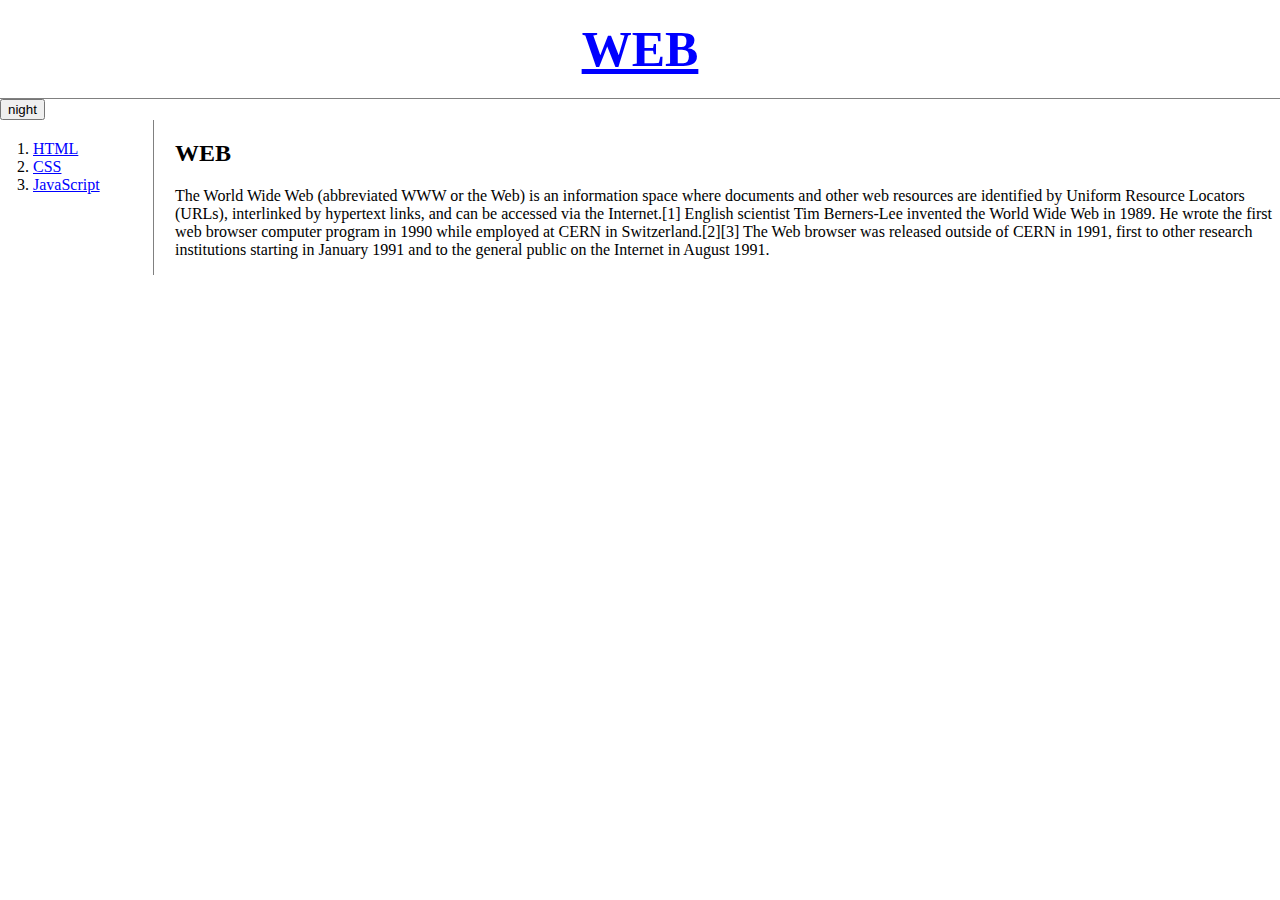
<file: index.html>
<!doctype html>
<html>
<head>
  <script src="https://ajax.googleapis.com/ajax/libs/jquery/3.6.1/jquery.min.js"></script>
  <script src="colors.js">  </script>
  <title>WEB1 - Welcome</title>
  <meta charset="utf-8">
<link rel="stylesheet" href="style.css">
</head>
<body>
  <h1><a href="index.html">WEB</a></h1>
  <input type="button" value="night" onclick="
  nightdayhandler(this);
   ">
    <div id="grid">
  <ol>
    <li><a href="1.html">HTML</a></li>
    <li><a href="2.html">CSS</a></li>
    <li><a href="3.html">JavaScript</a></li>
  </ol>
    <div id="article">
  <h2>WEB</h2>
  <p>The World Wide Web (abbreviated WWW or the Web) is an information space where documents and other web resources are identified by Uniform Resource Locators (URLs), interlinked by hypertext links, and can be accessed via the Internet.[1] English scientist Tim Berners-Lee invented the World Wide Web in 1989. He wrote the first web browser computer program in 1990 while employed at CERN in Switzerland.[2][3] The Web browser was released outside of CERN in 1991, first to other research institutions starting in January 1991 and to the general public on the Internet in August 1991.
  </p>
  </div>
  <p>
<iframe width="560" height="315" src="https://www.youtube.com/embed/lZ_X-2oBW84" title="YouTube video player" frameborder="0" allow="accelerometer; autoplay; clipboard-write; encrypted-media; gyroscope; picture-in-picture" allowfullscreen></iframe></p>
</body>
</html>
</file>
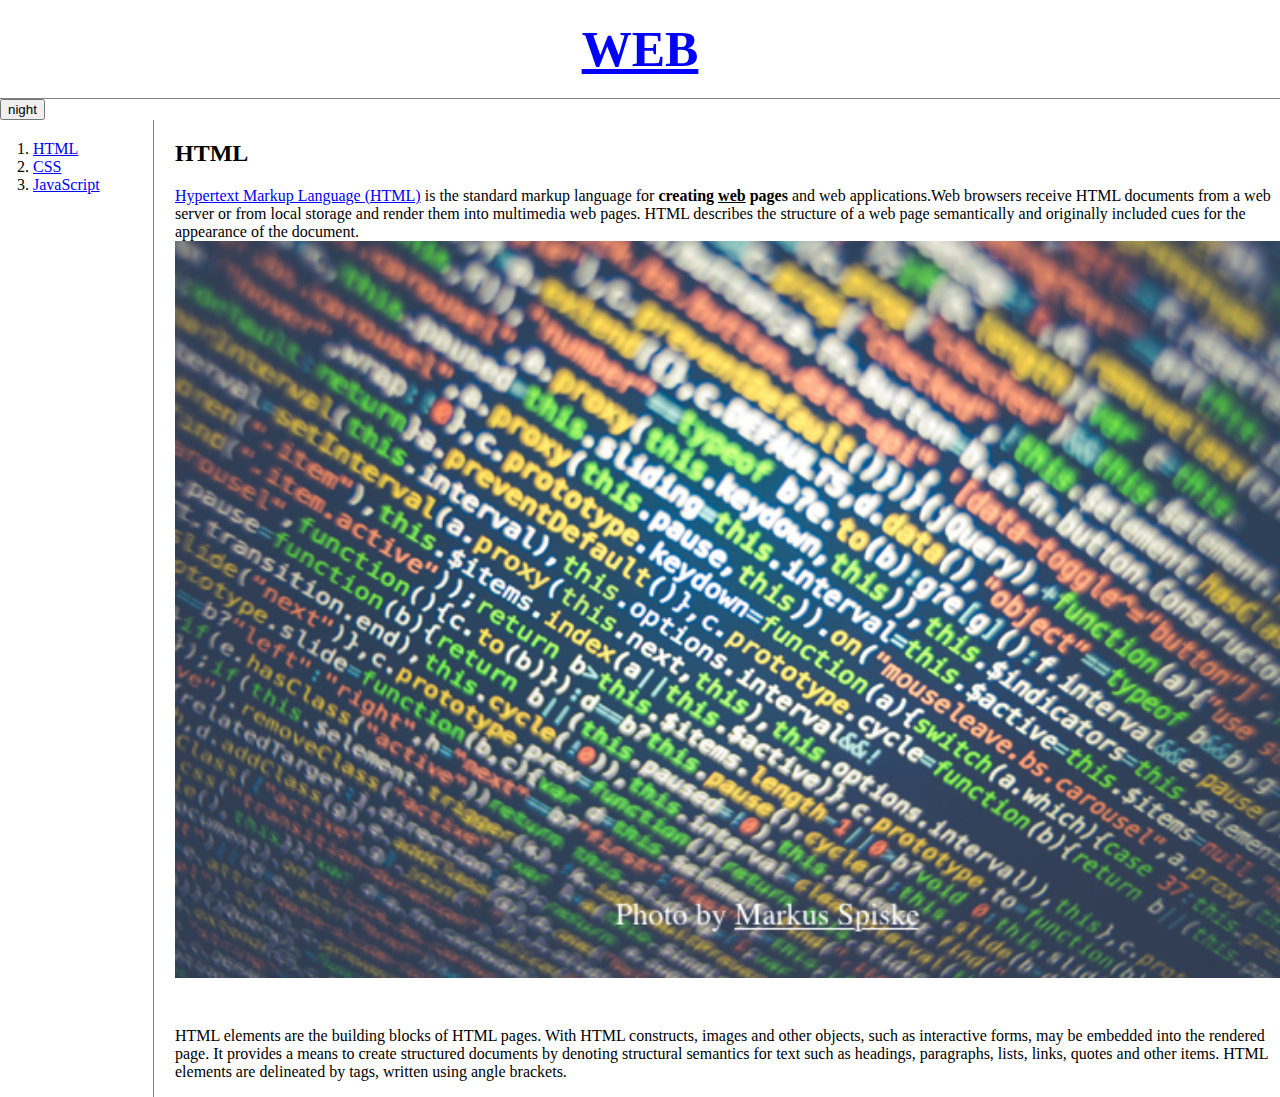
<file: 1.html>
<!doctype HTML>
<html>
<head>
<title>WEB1 - html</title>
<script src="https://ajax.googleapis.com/ajax/libs/jquery/3.6.1/jquery.min.js"></script>
<meta charset="utf-8">
<link rel="stylesheet" href="style.css">
  <script src="colors.js">  </script>
</head>

<body>
  <h1><a href="index.html">WEB</a></h1>
  <input type="button" value="night" onclick="
  nightdayhandler(this);
   ">
    <div id="grid">
<ol>
 <li><a href="1.html">HTML</a></li>
 <li><a href="2.html">CSS</a></li>
 <li><a href="3.html">JavaScript</a></li>
</ol>
 <div id="article">
 <h2>HTML</h2>
 <p>
    <a href="https://www.w3.org/TR/html5/" target="_blank" title="html5 specification">Hypertext Markup Language (HTML)</a> is the standard markup language for <strong>creating <u>web</u> pages</strong> and web applications.Web browsers receive HTML documents from a web server or from local storage and render them into multimedia web pages. HTML describes the structure of a web page semantically and originally included cues for the appearance of the document.
 <img src="7648.png" width="100%">
</p>
<p style="margin-top:45px;">HTML elements are the building blocks of HTML pages. With HTML constructs, images and other objects, such as interactive forms, may be embedded into the rendered page. It provides a means to create structured documents by denoting structural semantics for text such as headings, paragraphs, lists, links, quotes and other items. HTML elements are delineated by tags, written using angle brackets.
</p>
</div>
</div>
</body>
</html>
</file>
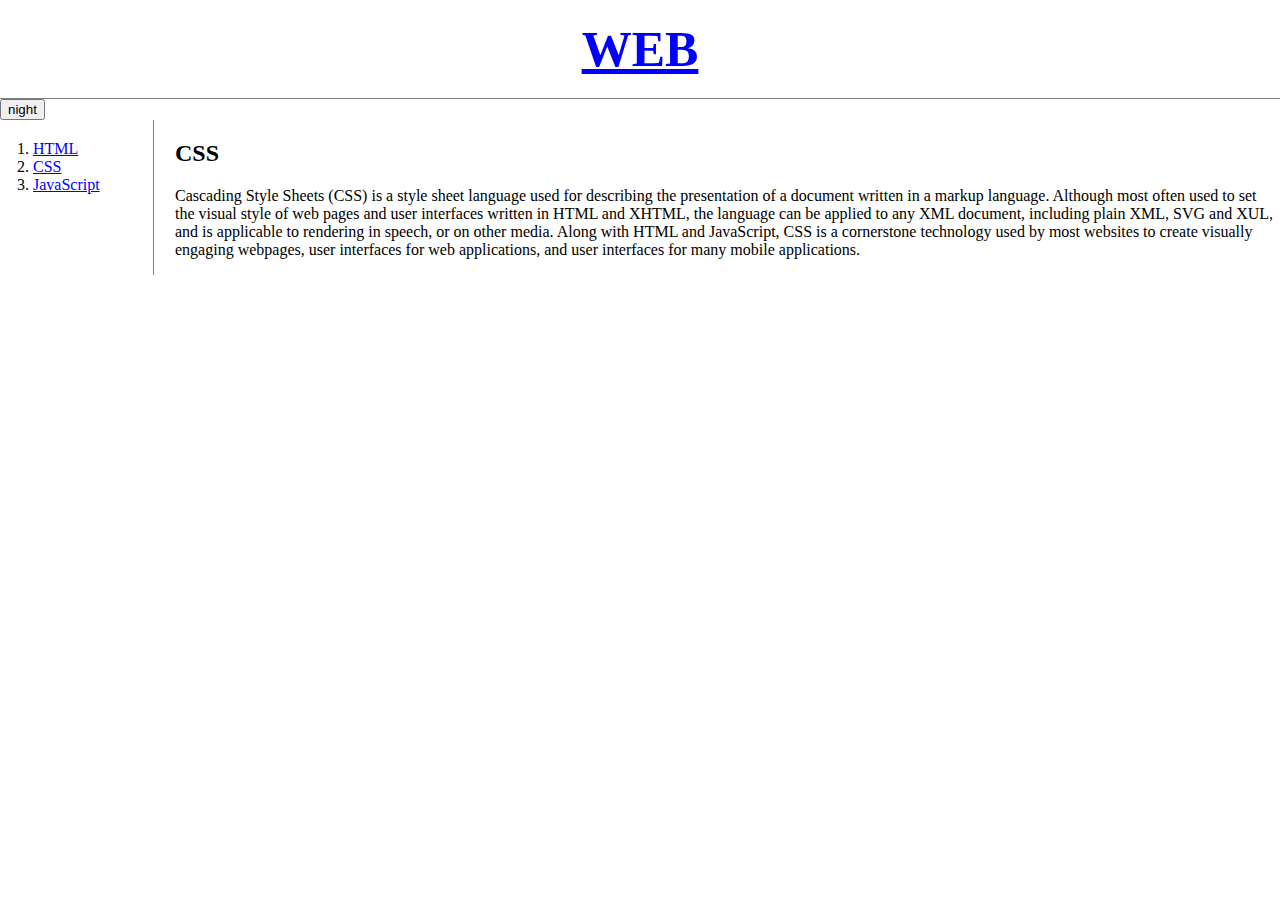
<file: 2.html>
<!doctype html>
<html>
<head>
  <title>WEB1 - CSS</title>
  <meta charset="utf-8">
  <script src="https://ajax.googleapis.com/ajax/libs/jquery/3.6.1/jquery.min.js"></script>
<link rel="stylesheet" href="style.css">
  <script src="colors.js">  </script>
</head>
<body>
  <h1><a href="index.html">WEB</a></h1>
  <input type="button" value="night" onclick="
  nightdayhandler(this);
   ">
  <div id="grid">
    <ol>
      <li><a href="1.html" >HTML</a></li>
      <li><a href="2.html">CSS</a></li>
      <li><a href="3.html">JavaScript</a></li>
    </ol>
    <div id="article">
      <h2>CSS</h2>
      <p>
        Cascading Style Sheets (CSS) is a style sheet language used for describing the presentation of a document written in a markup language. Although most often used to set the visual style of web pages and user interfaces written in HTML and XHTML, the language can be applied to any XML document, including plain XML, SVG and XUL, and is applicable to rendering in speech, or on other media. Along with HTML and JavaScript, CSS is a cornerstone technology used by most websites to create visually engaging webpages, user interfaces for web applications, and user interfaces for many mobile applications.
      </p>
    </div>
  </div>
</body>
</html>
</file>
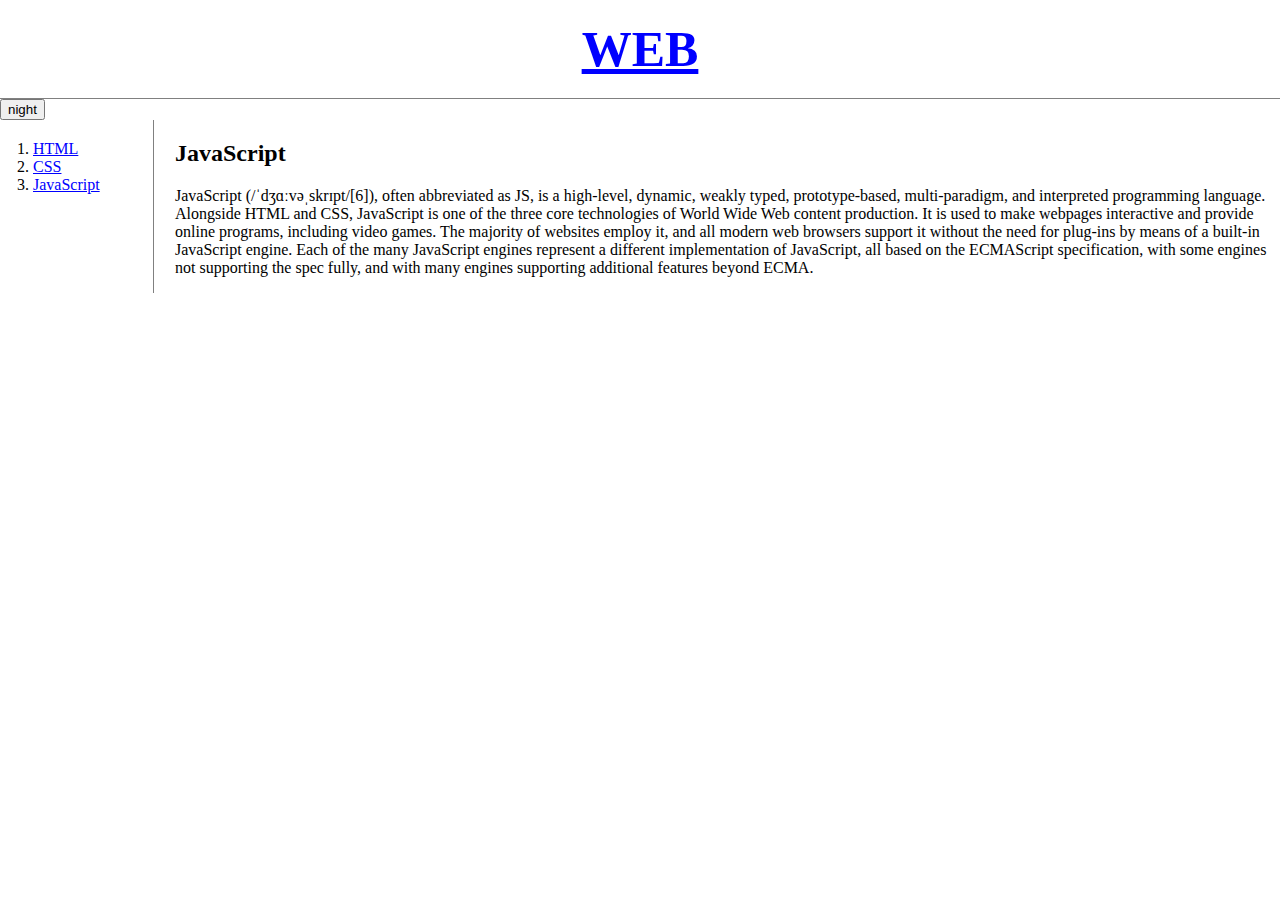
<file: 3.html>
<!doctype html>
<html>
<head>
  <title>WEB1 - JavaScript</title>
  <meta charset="utf-8">
  <script src="https://ajax.googleapis.com/ajax/libs/jquery/3.6.1/jquery.min.js"></script>
  <script src="colors.js">  </script>
<link rel="stylesheet" href="style.css">
</head>
<body>
  <h1><a href="index.html">WEB</a></h1>
  <input type="button" value="night" onclick="
  nightdayhandler(this);
   ">
  <div id="grid">
  <ol>
    <li><a href="1.html">HTML</a></li>
    <li><a href="2.html">CSS</a></li>
    <li><a href="3.html">JavaScript</a></li>
  </ol>
      <div id="article">
  <h2>JavaScript</h2>
  <p>
    JavaScript (/ˈdʒɑːvəˌskrɪpt/[6]), often abbreviated as JS, is a high-level, dynamic, weakly typed, prototype-based, multi-paradigm, and interpreted programming language. Alongside HTML and CSS, JavaScript is one of the three core technologies of World Wide Web content production. It is used to make webpages interactive and provide online programs, including video games. The majority of websites employ it, and all modern web browsers support it without the need for plug-ins by means of a built-in JavaScript engine. Each of the many JavaScript engines represent a different implementation of JavaScript, all based on the ECMAScript specification, with some engines not supporting the spec fully, and with many engines supporting additional features beyond ECMA.
  </p>
</div>
</div>
</body>
</html>
</file>
<file: style.css>
body{
margin:0px;
}
  a{
    color: blue;
  }
  h1{ font-size: 50px;
    text-align: center;
    border-bottom:1px solid gray;
    margin:0px;
    padding:20px;
  }
  ol{
    border-right: 1px solid gray;
    width: 100px;
    margin:0px;
    padding: 20px;
  }
  #grid{
   display:grid;
    grid-template-columns: 150px 1fr;
  }
  #grid ol{
    padding-left: 33px;
  }
  #grid #article{
    padding-left: 25px;
  }
  @media(max-width:800px){
    #grid{
     display:block;
    }
    ol{
      border-right: none;
  }
  h1{
    border-bottom:none;
  }}
</file>
